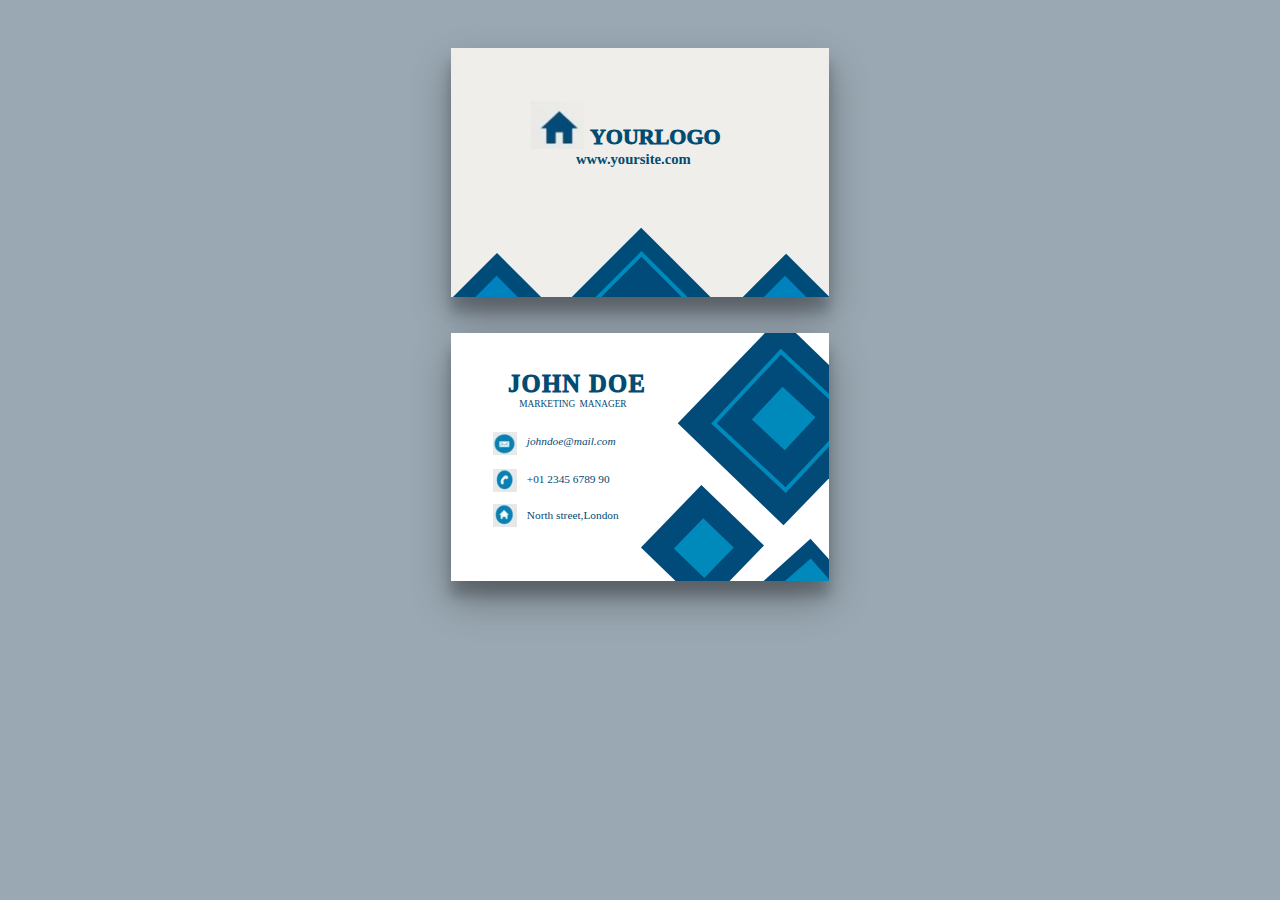
<file: SubmittedAssignments/Saniya_Tamhane_133/preview.html>
<!DOCTYPE html>
<html>
    <head>
        <!DOCTYPE html>
<html lang="en">
  <head>
    <meta charset="UTF-8" />
    <meta name="viewport" content="width=device-width, initial-scale=1.0" />

    <title>
        Visiting Card
    </title>

    <link  rel="stylesheet" href="css/style.css">
        
    </head>

    <body>

        <!-- Card Background -->
<div class="card1-background">
    <div class=" tri1"></div>
    <div class="tri2"></div>
    <div class="tri3"></div>
    <div class="tri4"></div>
    <div class="rect5"></div>
    <div class="rect6"></div>
    <div class="rect7"></div>
    <div class="rect8"></div>
    <div class="tri9"></div>
    <div class="tri10"></div>
    <div class="rect11"></div>
</div>	

<center style="padding-top: 40px">
    <div class="card-wrapper card-front">
        <!-- Card Background -->
        <div class="card1-background">
          <div class="left-big"></div>
          <div class="left-mid"></div>
          <div class="left-small"></div>
        </div>

        <!-- Content of Visiting Card -->
        <div class="card1-content">
          <div class="party-name">YOURLOGO</div>
          <div class="party-job-title"></div>
          <div class="company">www.yoursite.com</div>

          <!-- Additional Contact Information -->
          <div class="qr-code">
            <img src="./img/logo.jpg" class="qr-img">
          </div>

          <div class="party-phone">
            <i class="bi bi-telephone"></i>
            <span class="party-phone-lable"></span>
            <span class="party-phone-number"></span>
          </div>

          <div class="party-email">
            <i class="bi bi-envelope"></i>
            <span class="party-email-lable"></span>
            <span class="party-email-address"></span>
          </div>
        </div>
      </div>

      <br /><br />

      <div class="card-wrapper card-back">

         <!-- Card Background -->
         <div class="card2-background">
            <div class="Right-big"></div>
            <div class="Right-mid"></div>
            <div class="Right-small"></div>
          </div>
          <div class="card2-content">
            <div class="org-logo">
              <img class="org-logo-img" width="24mm" height="23mm" src="./img/img1.jpg" />
            </div>
            <div class="org-name">
              <img  width="24mm" height="23mm" src="./img/img2.jpg" />
              
            </div>

            <address class="org-address"></address>
              <span class="org-address-line-1"></span>
              <span class="org-address-line-2"></span>
              <span class="org-address-location"></span><span class="org-address-area"> </span><span class="org-address-city"></span><span class="org-address-area"></span><span class="org-address-pincode"></span>
            </address>
            <div class="org-email">
              <i class="bi bi-telephone-fill"> </i>
              <span class="org-email-lable">JOHN DOE</span>
              <span class="org-email-address">MARKETING MANAGER</span>
            </div>
            <div class="org-phone">
              <img  width="24mm" height="23mm" src="./img/img3.jpg" />
              <i class="bi bi-phone-fill"></i>
              <span class="org-phone-lable"></span>
              <span class="org-phone-number"></span>
            </div>
            <div class="org-website">
              <i class="bi-bi-browser-chrome">johndoe@mail.com<br></i>
              <span class="org-website-lable">+01 2345 6789 90<br></span>
              <span class="org-website-address">North street,London<br></span>
            </div>
          </div>
        </div>
  </center>
		
		

    </body>
</html>
</file>
<file: SubmittedAssignments/Saniya_Tamhane_133/css/style.css>
body {
    background-color: #9aa8b3;
    
   
}

.card-wrapper {
    position: relative;
    width: 99.9mm;
    height: 65.8mm;
    background-color: #ffffff;
    
    box-shadow: rgba(8, 0, 0, 0.3) 0pt 14.25pt 28.5pt, rgba(0, 0, 0, 0.22) 0pt 11.25pt 9pt;
  
   overflow: hidden;

}

.card1-background {
    /* Customize background styling as needed */
    background-color: #efeeea;
    height: 100%;
    
    
}
  
  
.party-name
{
  
  position: absolute;
  top: 20mm;
  
  left: -30mm;
 
  
  width: 168mm;
  font-size: 16.5pt;
  font-weight: 1000; 
  color: #024c73;
}

.company
  {
    font-weight: 700;
    font-size: 11pt;
    position:absolute;
    top:25mm;
    left: 33mm;
    line-height: 9.2mm;
    color:#024c73 ;

    
  }

  .qr-img
  {
    position: absolute;
    top: 14mm;
    left: 21mm;
    width: 40pt;
    height: 36pt;
  }

  body .card1-background .left-big
  {
    position: absolute;
    top: 58mm;
    left: 3mm;
    width:18mm;
    height: 18mm;
    background-color: #004c78;
    transform: rotate(45deg);
    transform-origin: center;  
   
   
      
  }

  body .card1-background .left-mid
  {
    position: absolute;
    top: 53mm;
    left: 37.3mm;
    width:26mm;
    height: 26mm;
    background-color: #004c78;
    transform: rotate(45deg);
    transform-origin: center;  
    
   
      
  }

  body .card1-background .left-small
  {
    position: absolute;
    top: 58mm;
    left: 80mm;
    width:17mm;
    height: 17mm;
    background-color: #004c78;
    transform: rotate(45deg);
   
   
   
      
  }


  body  .party-phone
  {
    position: absolute;
    top: 63mm;
    left: 5.6mm;
    width:13mm;
    height: 13mm;
    background-color: #0082be;
    transform: rotate(45deg);
    
  }

  body .party-phone-lable
  {
    position: absolute;
    top: -90pt;
    width: 15mm;
    height: 15mm;
   
    left: 22.5mm;
    background-color: #014b7a;
    border: 1.3mm solid #008abb;
   
  }
 
  body .party-phone-number
  {
    position: absolute;
    top: -54mm;
    left: 54mm;
    width:13mm;
    height: 13mm;
    background-color: #0082be;
    transform: rotate();
   
  }

  body .card2-background
  {
    background-color: #efeeea;
  }
  body  .card2-background .Right-big
  {
    position: absolute;
    top: 4mm;
    left: 68mm;
    width:39mm;
    height: 39mm;
    background-color: rgba(2,75,120,255);
    transform: rotate(44deg);

  }
 
  body  .card2-background .Right-mid
  {
    position: absolute;
    top: 9.9mm;
    left: 74.2mm;
    width:25mm;
    height: 25mm;
    background-color:  #014b7a;
    transform: rotate(43deg);
    border: 1.3mm solid #008abb;

  }
 
  body  .card2-background .Right-small
  {
    position: absolute;
    top: 16.8mm;
    left: 82mm;
    width:12mm;
    height: 12mm;
    background-color:   #008abb;
    transform: rotate(43deg);
    

  }
  .org-address-line-1
  {
    position: absolute;
    top: 58mm;
    left: 86mm;
    width:17mm;
    height: 17mm;
    background-color:    #014b7a;
    transform: rotate(48deg);
    

  }
 
  .org-address-line-2
  {
    position: absolute;
    top: 61.9mm;
    left: 89mm;
    width:11mm;
    height: 11mm;
    background-color:#008abb;
    transform: rotate(49deg);   

  }

  .org-address-location
  {
    position: absolute;
    top: 45mm;
    left: 55mm;
    width:23mm;
    height: 23mm;
    background-color:#014b7a;;
    transform: rotate(44deg); 
  }
 
  .org-address-area
  {
    position: absolute;
    top: 51.4mm;
    left: 61.2mm;
    width:11mm;
    height: 11mm;
    background-color:#008abb;
    transform: rotate(44deg); 
  }
  
  
  .org-email-lable
  {
    position: absolute;
    top: 10mm;
    left:15mm ;
    font-size: 6.5mm;
    font-weight: 1000;
    color: #024c73;
    letter-spacing: 1pt;

  }

  .org-email-address
  {
    position: absolute;
    top: 11.5mm;
    left:18mm ;
    font-size: 7pt;
    color:#024c73;
    word-spacing:0.5mm;
    line-height: 15mm;

  }

 .bi-bi-browser-chrome
 {
  position: absolute;
    top: 27mm;
    left:20mm ;
    font-size: 3mm;
    color:#024a77;

 }

 .org-website-lable
 {
  position: absolute;
    top: 33mm;
    left:20mm ;
    font-size: 3mm;
    line-height: 12mm;
    color:#024a77;
 }

 .org-website-address
 {
  position: absolute;
  top: 42.5mm;
  left:20mm ;
  font-size: 3mm;
  line-height: 12mm;
  color:#024a77;
 }

 .org-logo .org-logo-img
 {
  position: absolute;
  top: 26.3mm;
  left: 11mm;
 }

 .org-name
 {

  position: absolute;
  top: 36mm;
  left: 11mm;
 }

 .org-phone
 {
  
  position: absolute;
  top: 45.3mm;
  left: 11mm;
 }
</file>
